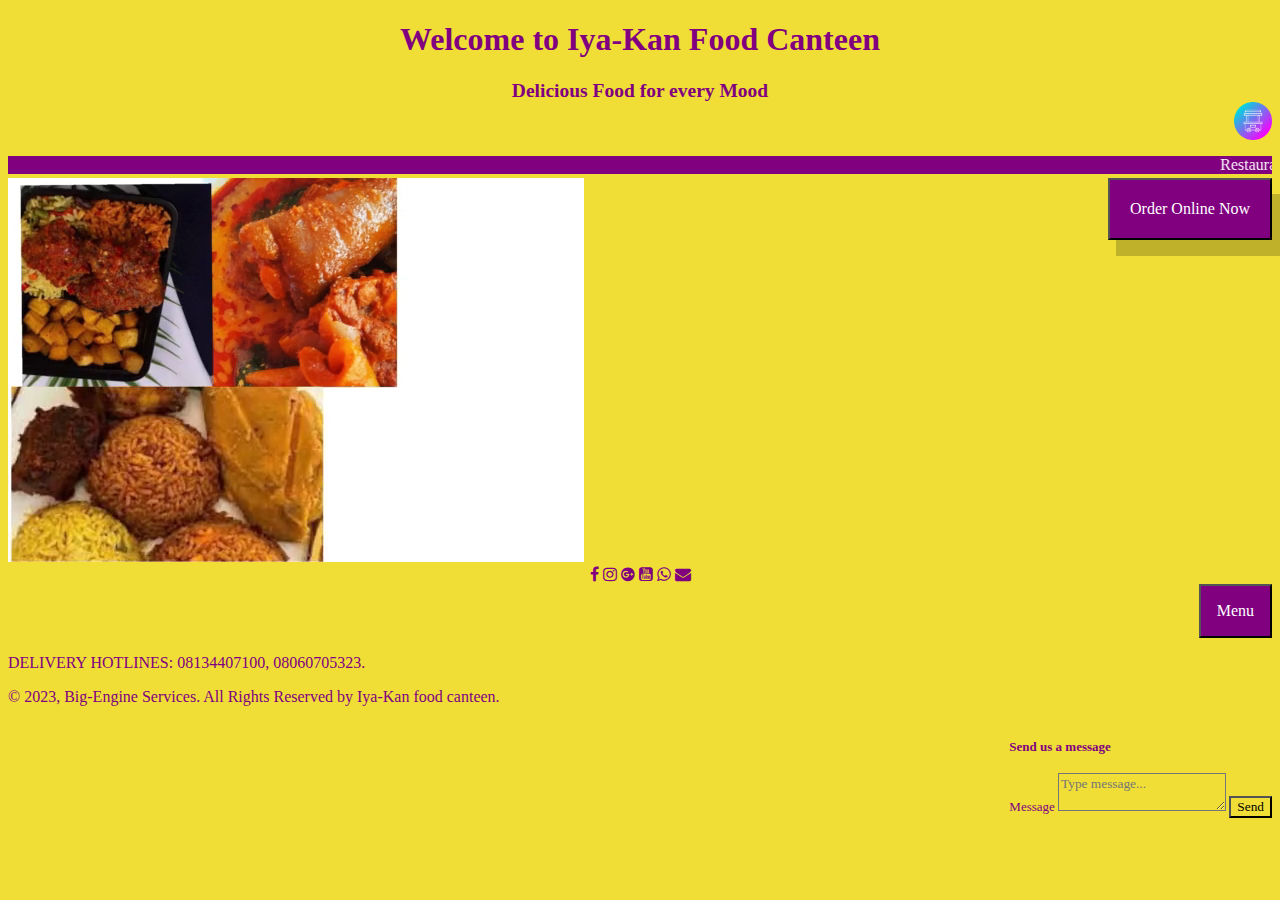
<file: index.html>
<!DOCTYPE html>
<html lang="en">
  <head>
    <meta charset="UTF-8" />
    <meta name="viewport" content="width=device-width, initial-scale=1.0" />
    <title>Iya-Kan Food Canteen</title>
    <link rel="stylesheet" href="style.css" />
    <link
      rel="stylesheet"
      href="https://cdnjs.cloudflare.com/ajax/libs/font-awesome/4.7.0/css/font-awesome.min.css"
    />
    <link rel="icon" href="assets/logo.jpg">
    <link rel="stylesheet" href="https://www.flaticon.com/free-icons/supermarket">
  <body>
    <!-- <div class="bckgrnd">
<img src="./Template/backgrounddesign.png">
</div> -->
    <!-- <Heading> -->
    <div class="NAV">
        <div class="Heading">
          <b><h1>Welcome to Iya-Kan Food Canteen</h1></b>
          <text class="Delicious">
            <h2>Delicious Food for every Mood

             <!-- Shopping Cart -->
             <img src="./assets/food-cart2.png" id="Food_Cart">
          </h2> 
          </text>
        </div>   
      </div>
          
          <!-- <div class="logo"><img src="./assets/logo.jpg" style="height: 5%; width: 7%;"></div> -->
      
      <marquee style="background-color: purple; color: white;">Restaurant in Kosofe
        Alapere, 19 Oluwakemi Street, Lagos.</marquee>

      <!-- <h1>The map and area elements</h1> -->
      <!-- <p>Click on the computer, the phone, or the cup of coffee to go to a new page and read more about the topic:</p> -->
      <div class="foodTable">
        <video autoplay muted loop id="myVideo">
          <source src="./assets/foodTable2.mp4" type="video/mp4" />
        </video>

        <button class="Order_Online" id="orderBtn">Order Online Now</button>

      <!-- Icons -->
      <center><div class="Socials">
        <a href="./assets/social icons/pngtree-facebook-social-media-icon-png-image_6315968.png" class="fa fa-facebook"></a>
        <a href="./assets/social icons/instagram-icon-logo-free-png.webp" class="fa fa-instagram"></a>
        <a href="./assets/social icons/Illustration-of-Google-icon-on-transparent-background-PNG.png" class="fa fa-google-plus-official"></a>
        <a href="./assets/social icons/1656501968youtube-icon-png.png" class="fa fa-youtube-square"></a>
        <a href="./assets/social icons/whatsapp-logo-transparent-free-png.webp" class="fa fa-whatsapp"></a>
        <a href="./assets/social icons/email-western-libraries-12.png" class="fa fa-envelope"></a>
        </div></center>
        

      <!-- Menu Tab -->
      <!-- Get Direction, Get Quote, Contact us, Call now, Gallery, Testimonials. -->
      <!-- <h2>Hoverable Dropdown</h2> -->
      <!-- <p>Move the mouse over the button to open the dropdown menu.</p> -->
      <div class="dropdown">
        <button class="dropbtn">Menu</button>
        <div class="dropdown-content">
          <a href="./Quick Guide.html">Quick Guide</a>
          <a href="./Get Quote.html">Get Quote</a>
          <a href="./index.html">Contact Us</a>
          <a href="./index.html">Call Now</a>
          <a href="#">Gallery</a>
          <a href="#">Testimonials</a>
        </div>
      </div>
    </div>
    <!-- Footer Section -->
        <div class="footer">
        <p>DELIVERY HOTLINES: 08134407100, 08060705323.
          <p>&copy; 2023, Big-Engine Services. All Rights Reserved by Iya-Kan food canteen.
        <!-- <a href="mailto:damsolmos@yahoo.com">hege@example.com</a> -->
    </p> 

    <!-- pop-up chat window -->

    <div class="chat-popup" id="myForm">
      <form action="/action_page.php" class="form-container">
        <h4>Send us a message</h4>
    
        <label for="msg">Message</label>
        <textarea placeholder="Type message..." name="msg" required></textarea>
    
        <button type="submit" class="btn">Send</button>
        <!-- <button type="button" class="btn cancel" onclick="closeForm()">Close</button> -->
      </form>
    </div>

  </div>

    <script>
      alert('Welcome to Iya Kan Food Canteen 😉. We offer the best Food in the neighbourhood.')

      // prompt('Provide your email address and Phone number before you proceed')

    </script>
    
  </body>
</html>
</file>
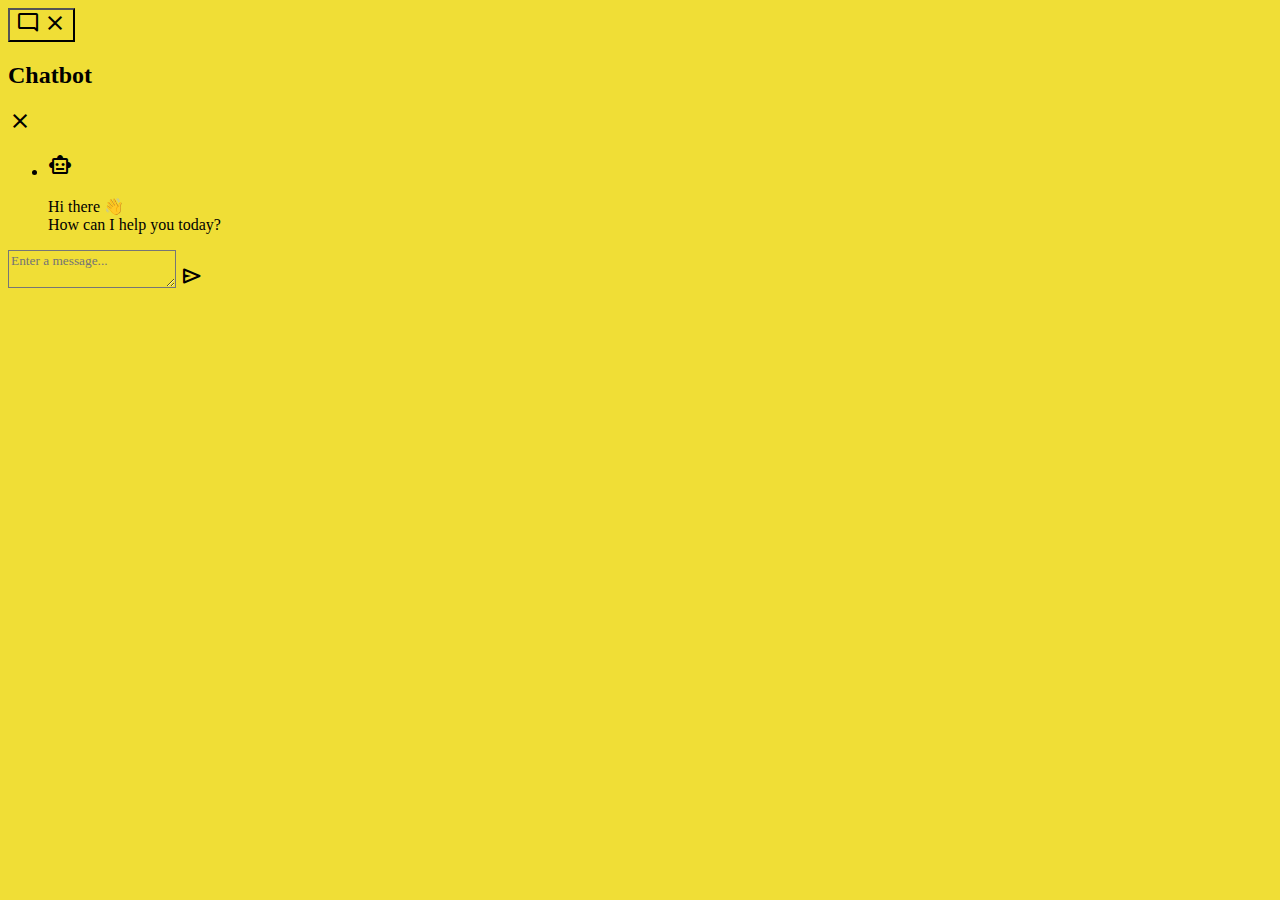
<file: chatbot.html>
<!DOCTYPE html>
<!-- Coding By CodingNepal - www.codingnepalweb.com -->
<html lang="en" dir="ltr">
  <head>
    <meta charset="utf-8">
    <title>Chatbot in JavaScript | CodingNepal</title>
    <link rel="stylesheet" href="style.css">
    <meta name="viewport" content="width=device-width, initial-scale=1.0">
    <!-- Google Fonts Link For Icons -->
    <link rel="stylesheet" href="https://fonts.googleapis.com/css2?family=Material+Symbols+Outlined:opsz,wght,FILL,GRAD@48,400,0,0" />
    <link rel="stylesheet" href="https://fonts.googleapis.com/css2?family=Material+Symbols+Rounded:opsz,wght,FILL,GRAD@48,400,1,0" />
    <script src="script.js" defer></script>
  </head>
  <body>
    <button class="chatbot-toggler">
      <span class="material-symbols-rounded">mode_comment</span>
      <span class="material-symbols-outlined">close</span>
    </button>
    <div class="chatbot">
      <header>
        <h2>Chatbot</h2>
        <span class="close-btn material-symbols-outlined">close</span>
      </header>
      <ul class="chatbox">
        <li class="chat incoming">
          <span class="material-symbols-outlined">smart_toy</span>
          <p>Hi there 👋<br>How can I help you today?</p>
        </li>
      </ul>
      <div class="chat-input">
        <textarea placeholder="Enter a message..." spellcheck="false" required></textarea>
        <span id="send-btn" class="material-symbols-rounded">send</span>
      </div>
    </div>

  </body>
</html>
</file>
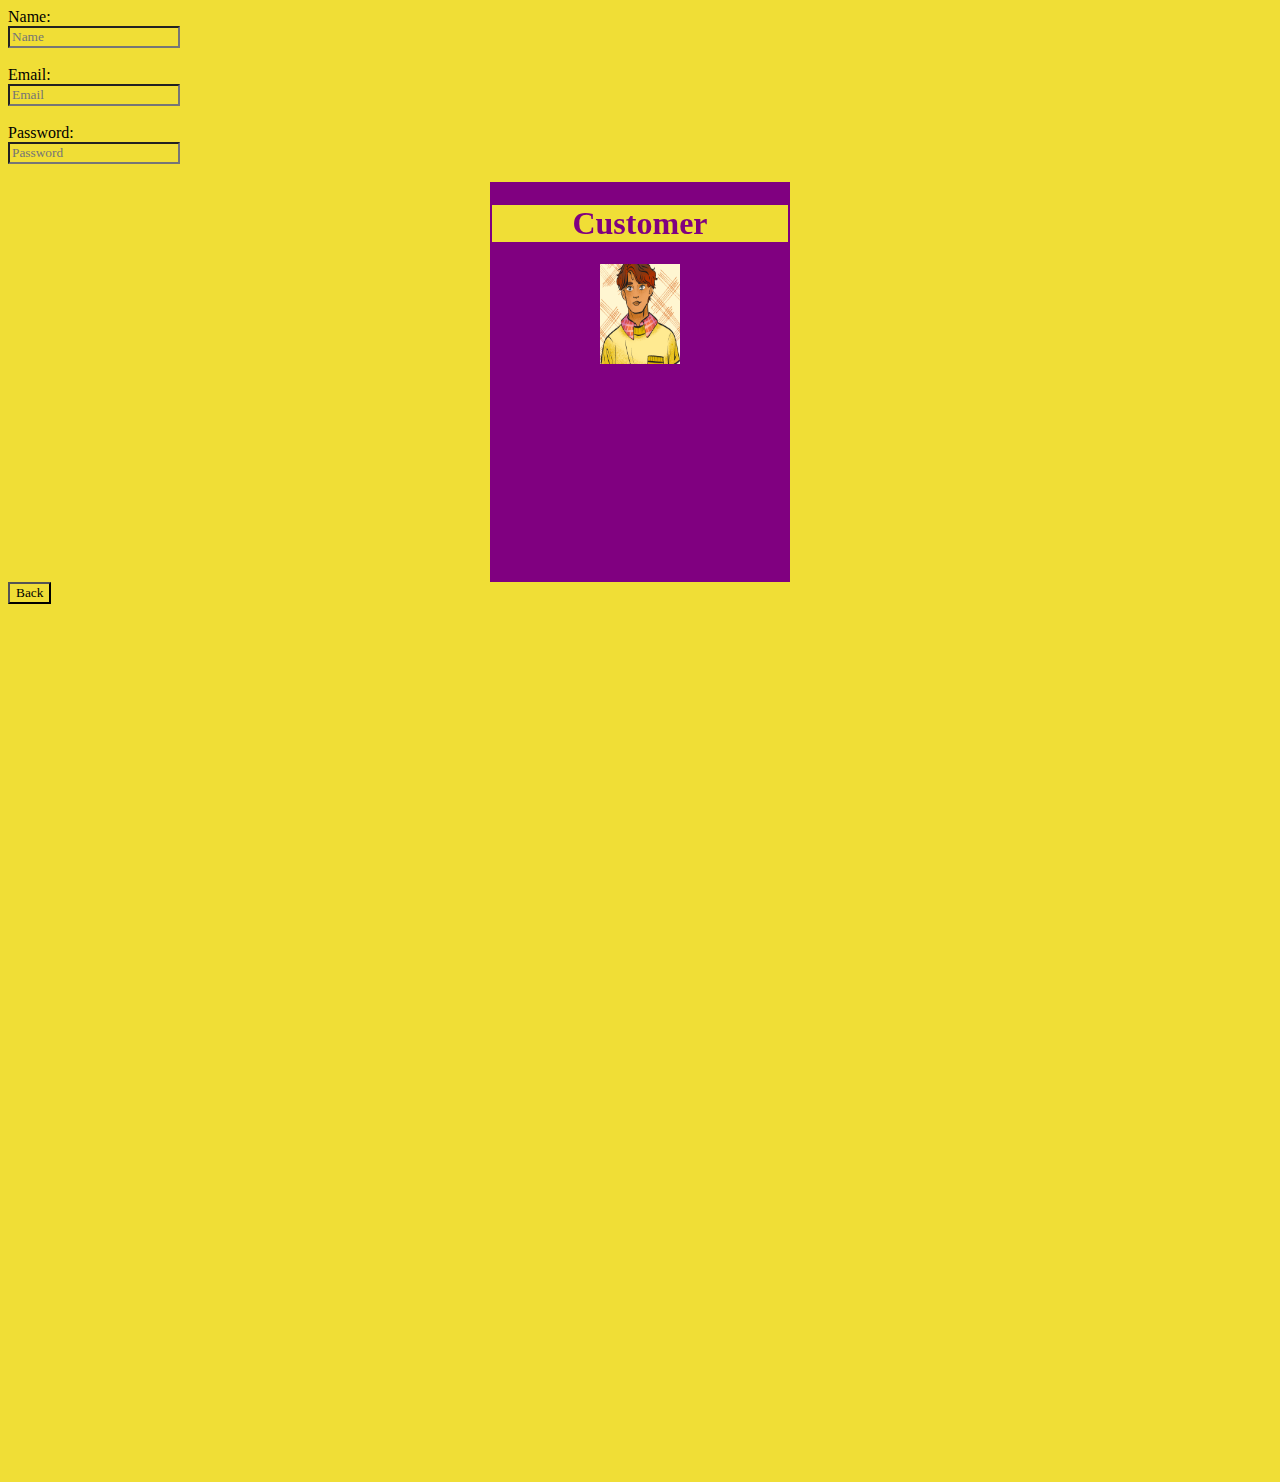
<file: Get Quote.html>
<!DOCTYPE html>
<html lang="en">
  <head>
    <meta charset="UTF-8" />
    <meta name="viewport" content="width=device-width, initial-scale=1.0" />
    <title>Get Quote</title>
    <link rel="stylesheet" href="style.css" />
    <link rel="icon" href="./assets/logo.jpg" />
    <link
      rel="stylesheet"
      href="https://cdnjs.cloudflare.com/ajax/libs/font-awesome/4.7.0/css/font-awesome.min.css"
    />
  </head>
  <body>
    <!-- <h2>HTML Forms</h2> -->

    <div>
      <form>
        <label for="Name">Name:</label><br />
        <input type="text" id="Name" placeholder="Name" /><br /><br />
        <label for="Email">Email:</label><br />
        <input type="Email" id="Email" placeholder="Email" /><br /><br />
        <label for="Pass">Password:</label><br />
        <input type="password" id="Pass" placeholder="Password" /><br /><br />
      </form>
    </div>

    <!-- Login -->
    <!-- Flip Card -->
    <center><div class="flip-card">
      <div class="flip-card-inner">
        <div class="flip-card-front">
          <h1>Customer</h1>
          <img
            src="./assets/social icons/Bright Colorful Young Man Avatar.png"
            alt="Avatar"
            style="width: 80px; height: 100px; color: purple"
          />
        </div>
      </div>
    </div></center>
    <div class="flip-card-back">
        <form>
            <label for="Uname">Username:</label><br />
            <input type="text" id="Uname" placeholder="Username"/><br /><br />
            <label for="Uname">email:</label><br />
            <input type="email" id="Uname" placeholder="Email" /><br />
            <label for="Pass">Password:</label><br /><br />
            <input type="password" id="Pass" placeholder="Password" />
        </form>
    </div>


    <div class="BBK">   
        <a href="./index.html"><b><button style="color: purple; size: 50%;"><text style="color: black">Back</text></button></b></div>
        </a>
    </div>
        
  </body>
</html>
</file>
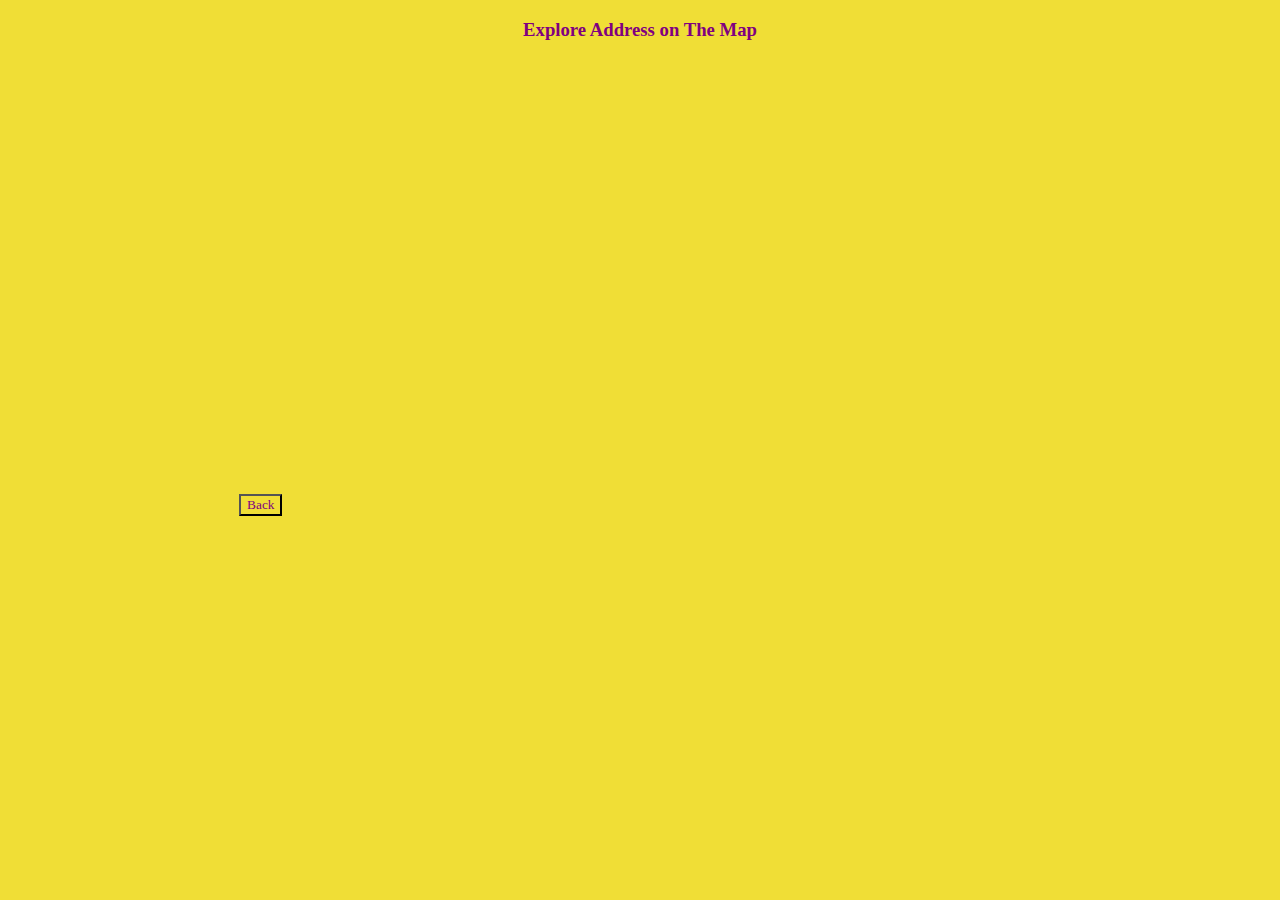
<file: Quick Guide.html>
<!DOCTYPE html>
<html lang="en">
<head>
    <meta charset="UTF-8">
    <meta name="viewport" content="width=device-width, initial-scale=1.0">
    <title>Quick Guide</title>
    <link rel="stylesheet" href="style.css" />
    <link rel="icon" href="./assets/logo.jpg">
    <link rel="stylesheet" href="https://cdnjs.cloudflare.com/ajax/libs/font-awesome/4.7.0/css/font-awesome.min.css"/>
    <link rel="stylesheet" href="https://www.google.com/maps/dir//Iya+Kan+Food+Canteen/@6.5874012,3.3144243,12z/data=!4m8!4m7!1m0!1m5!1m1!1s0x103b9294d87a660f:0x64b87fe87fe7aacb!2m2!1d3.3968237!2d6.5873794?entry=ttu"/>
</head>
<body>
<h3 class="Heading_Map">Explore Address on The Map</h3><br>
<div class="Addressmap">
<iframe src="https://www.google.com/maps/embed?pb=!1m23!1m12!1m3!1d63417.32486994244!2d3.3685104734849345!3d6.574218618746746!2m3!1f0!2f0!3f0!3m2!1i1024!2i768!4f13.1!4m8!3e6!4m5!1s0x103b9294d87a660f%3A0x64b87fe87fe7aacb!2sIya%20Kan%20Food%20Canteen%2C%20Oluwakemi%20Street%2C%20Lagos!3m2!1d6.5873794!2d3.3968236999999997!4m0!5e0!3m2!1sen!2sng!4v1696083136991!5m2!1sen!2sng" width="800" height="400" style="border:0;" allowfullscreen="" loading="lazy" referrerpolicy="no-referrer-when-downgrade"></iframe>
</div>

<div class="backbtn">
<a href="./index.html"><b><button style="color: purple;">Back</button></b></a></div><br>









    <!-- <div class="HH">   
    <p>Quick Guide</p>
    <div class="backbtn">
    <a href="./index.html"><b><button style="color: purple; size: 50%;"><text style="color: black">Back</text></button></b>
    
    <img src="./assets/social icons/map.png">
</div> -->
</body>
</html>
</file>
<file: style.css>
*{
box-sizing: border-box;
font-family: Georgia, 'Times New Roman', Times, serif;
/* font-size:xx-large; */
background-color: #F0DE36;
text-decoration: solid;

}
.NAV {
    background-color: purple;
    padding-top: 0px;
    padding-bottom: 0px;
}
/* .bckgrnd {
    position: fixed;
    padding: 0;
    background: rgba(0, 0, 0, 0.5);
    right: 0%;
    bottom: 0%;
    left: 0%;  */

.logo {
    display: flex;
    align-self: flex-end;
    justify-content: right;
    flex-direction: row;
    position: relative;
    
}
.Heading{
    color: purple;
    text-align: center;
    font-weight: bolder;
}
.Delicious {
    text-align: center;
    color: purple;
    font-size: small;
}
#Food_Cart {
    display: flex;
    flex-direction: row;
    justify-self: end;
    height: 2%;
    width: 3%;
    
}
 /* The container <div> - needed to position the dropdown content */
.dropdown {
    align-items: flex-end;
    flex-direction: row;
    display: flex;
    justify-content:right;
}
 /* Dropdown Button */
.dropbtn {
    background-color: purple;
    color: white;
    padding: 16px;
    font-size: 16px;
    border-color: purple 3px;
    align-self: flex-end;
    flex-direction: row;
}
 /* Dropdown Content (Hidden by Default) */
.dropdown-content {
    display: none;
    position: absolute;
    background-color: #f1f1f1;
    min-width: 160px;
    box-shadow: 0px 8px 16px 0px rgba(0,0,0,0.2);
    z-index: 1;
    /* border-color: purple 3px; */
}
 /* Links inside the dropdown */
.dropdown-content a {
    color: black;
    padding: 12px 16px;
    text-decoration: none;
    display: block;
    /* border-color: purple; */
}
 /* Change color of dropdown links on hover */
.dropdown-content a:hover {background-color: purple;}

 /* Show the dropdown menu on hover */
.dropdown:hover .dropdown-content {display: block;}

 /* Change the background color of the dropdown button when the dropdown content is shown */
.dropdown:hover .dropbtn {background-color: #3e8e41;}

.footer {
    color: purple;
    font-size: medium;
    font-style: normal;
    flex-direction: row;
    justify-content:space-between;
}
.fa {
    align-items: center;
    color: purple;
    flex-direction: column;
    /* padding: 10px;
    font-size: 30px;
    width: 70px;
    height: 90px;
    text-align: center;
    text-decoration: none;
    justify-content: right; */
}
.fa-fa-facebook{
    font-family: 'Trebuchet MS', 'Lucida Sans Unicode', 'Lucida Grande', 'Lucida Sans', Arial, sans-serif;
    font-weight: bold;
    size: 30%;
}
.thank-you{
    display: flex;
    justify-content: center;
    flex-direction: row;
}
.Heading_Map {
    text-align: center;
    color: purple;
}
.Addressmap {
    color: purple;
    text-decoration: underline;
    font-size: x-large;
    font-weight: bold;
    justify-content: center;
    display: flex;
}
.backbtn {
    flex-direction: row;
    display: flex;
    /* justify-content: end; */
    color: purple;
    padding: 16px;
    font-size: 20px;
    /* border-color: purple 3px; */
    width: 40%;
    height: 50%;
    font-size: large;
    justify-content: center;
   
    
    
}
.flip-card {
    align-items: center;
    /* margin-left: auto;   /* for elements you want to push to teh far end (right) */
    /* margin-right: auto;  for elements you want to push to teh far end (right) */
    background-color: purple;
    width: 300px;
    height: 400px;
    border: 2px solid purple;
    perspective: 1000px; /* Remove this if you don't want the 3D effect */
}
    
    /* This container is needed to position the front and back side */
.flip-card-inner {
    position: relative;
    width: 100%;
    height: 100%;
    text-align: center;
    transition: transform 0.8s;
    transform-style: preserve-3d;
}
    
    /* Do an horizontal flip when you move the mouse over the flip box container */
.flip-card:hover .flip-card-inner {
    transform: rotateY(180deg);
}
    
    /* Position the front and back side */
.flip-card-front, .flip-card-back {
    position: absolute;
    width: 100%;
    height: 100%;
    -webkit-backface-visibility: hidden; /* Safari */
    backface-visibility: hidden;
}
    
    /* Style the front side (fallback if image is missing) */
.flip-card-front {
    background-color: purple;
    color: purple;
}
    
    /* Style the back side */
.flip-card-back {
    background-color: #bbb;
    color: white;
    transform: rotateY(180deg);
}   
.Order_Online {
    color: white;
    background-color: purple;
    align-content:center;
    size: 50%;
    padding: 20px;
    float: right;
    font-family: Georgia, 'Times New Roman', Times, serif;
    font-size: 16px;
    display: flexbox;
    flex-direction: row;
    border: 20px 20px 20px 20px;
    box-shadow: 8px 16px 0px rgba(0,0,0,0.2);

/* #myVideo {
    align-self: center;
    justify-content: space-evenly;
} */

}
.chat-popup {
    display: flex;
    justify-content: right;
    font-size: small;
    font-family: Georgia, 'Times New Roman', Times, serif;
}
@media only screen and (max-width: 800px){
    body {
      background-color: #bbb;
    
    }
}
</file>
